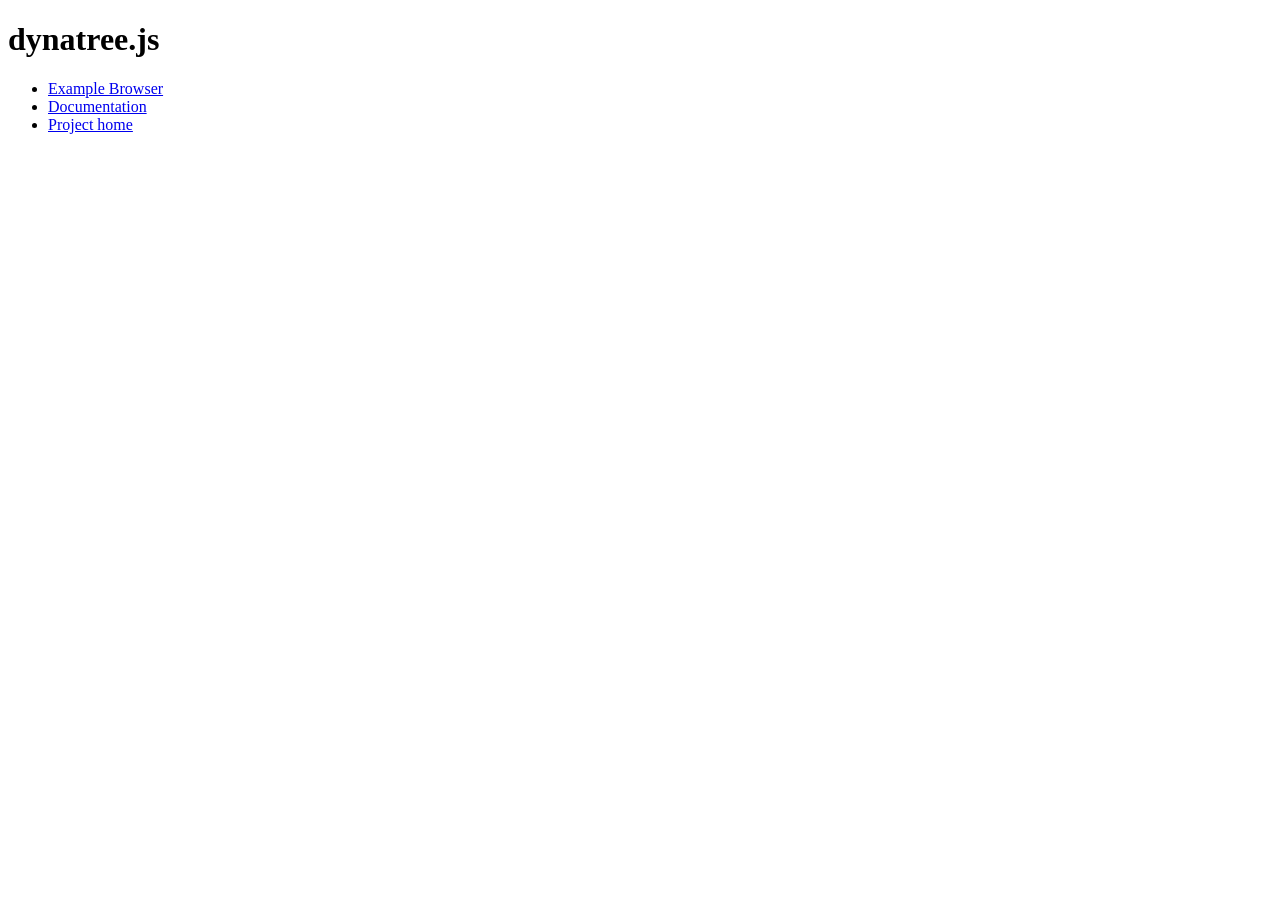
<file: shopping/admin/assets/plugins/dynatree/index.html>
<!DOCTYPE HTML PUBLIC "-//W3C//DTD HTML 4.01//EN" "http://www.w3.org/TR/html4/strict.dtd">
<html>
<head>
	<meta http-equiv="content-type" content="text/html; charset=ISO-8859-1">
	<title>Dynatree</title>
</head>

<body class="example">
	<h1>dynatree.js</h1>
	<ul>
	<li><a href="doc/samples.html">Example Browser</a>
	<li><a href="doc/dynatree-doc.html">Documentation</a>
	<li><a href="http://dynatree.googlecode.com">Project home</a>
	</ul>
</body>
</html>
</file>
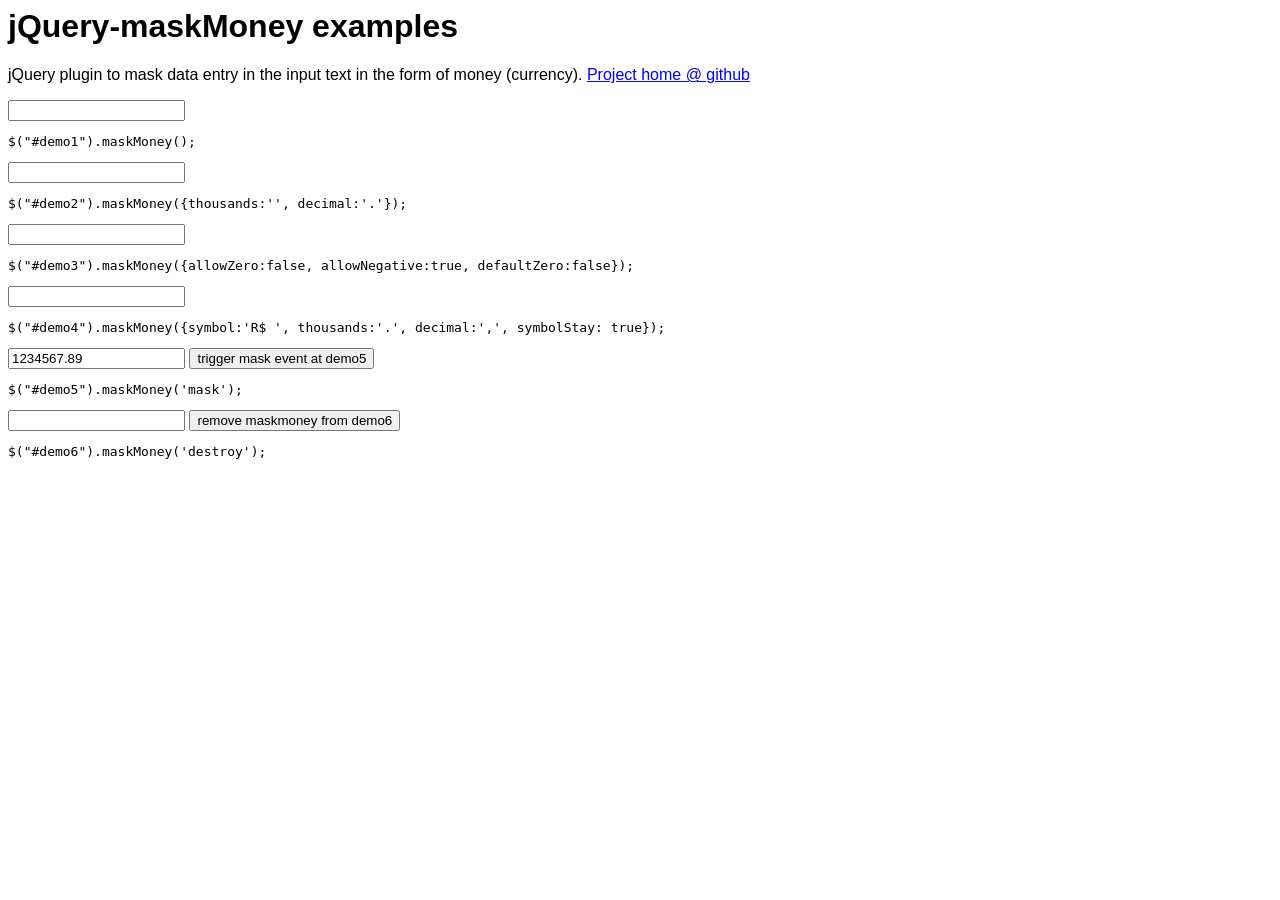
<file: shopping/admin/assets/plugins/jquery-maskmoney/index.html>
<html>
	<head>
		<script src="http://ajax.googleapis.com/ajax/libs/jquery/1.9.1/jquery.min.js" type="text/javascript"></script>
		<script src="jquery.maskMoney.js" type="text/javascript"></script>

		<!-- just necessary for syntax highlight -->
		<link href='http://alexgorbatchev.com/pub/sh/current/styles/shCore.css' rel='stylesheet' type='text/css' /> 
		<link href='http://alexgorbatchev.com/pub/sh/current/styles/shThemeDefault.css' rel='stylesheet' type='text/css' /> 
		<script src='http://alexgorbatchev.com/pub/sh/current/scripts/shCore.js' type='text/javascript'></script> 
		<script src='http://alexgorbatchev.com/pub/sh/current/scripts/shBrushJScript.js' type='text/javascript'></script>
		<style type="text/css">
			body { font-family: helvetica, sans-serif; }
			h1 { font-size: 2em;}
		</style>
	</head>
	<body>
		<h1>jQuery-maskMoney examples</h1>
		
		<p>jQuery plugin to mask data entry in the input text in the form of money (currency). <a href="https://github.com/plentz/jquery-maskmoney">Project home @ github</a></p>
		<input type="text" id="demo1" />
		<script type="text/javascript">$("#demo1").maskMoney();</script>
		<pre class="brush: js">$("#demo1").maskMoney();</pre>

		<input type="text" id="demo2" />
		<script type="text/javascript">$("#demo2").maskMoney({thousands:'', decimal:'.'});</script>
		<pre class="brush: js">$("#demo2").maskMoney({thousands:'', decimal:'.'});</pre>

		<input type="text" id="demo3" />
		<script type="text/javascript">$("#demo3").maskMoney({allowZero:false, allowNegative:true, defaultZero:false});</script>
		<pre class="brush: js">$("#demo3").maskMoney({allowZero:false, allowNegative:true, defaultZero:false});</pre>

		<input type="text" id="demo4" />
		<script type="text/javascript">$("#demo4").maskMoney({symbol:'R$ ', thousands:'.', decimal:',', symbolStay: true});</script>
		<pre class="brush: js">$("#demo4").maskMoney({symbol:'R$ ', thousands:'.', decimal:',', symbolStay: true});</pre>

		<input type="text" id="demo5" value="1234567.89"/>
		<script type="text/javascript">$("#demo5").maskMoney({symbol:'R$ ', thousands:'.', decimal:',', symbolStay: true});</script>
		<input type="button" onclick="$('#demo5').maskMoney('mask')" value="trigger mask event at demo5"/>
		<pre class="brush: js">$("#demo5").maskMoney('mask');</pre>

		<input type="text" id="demo6"/>
		<script type="text/javascript">$("#demo6").maskMoney();</script>
		<input type="button" onclick="$('#demo6').maskMoney('destroy')" value="remove maskmoney from demo6"/>
		<pre class="brush: js">$("#demo6").maskMoney('destroy');</pre>
	</body>
	<script type="text/javascript">
		SyntaxHighlighter.all()
	</script>
</html>
</file>
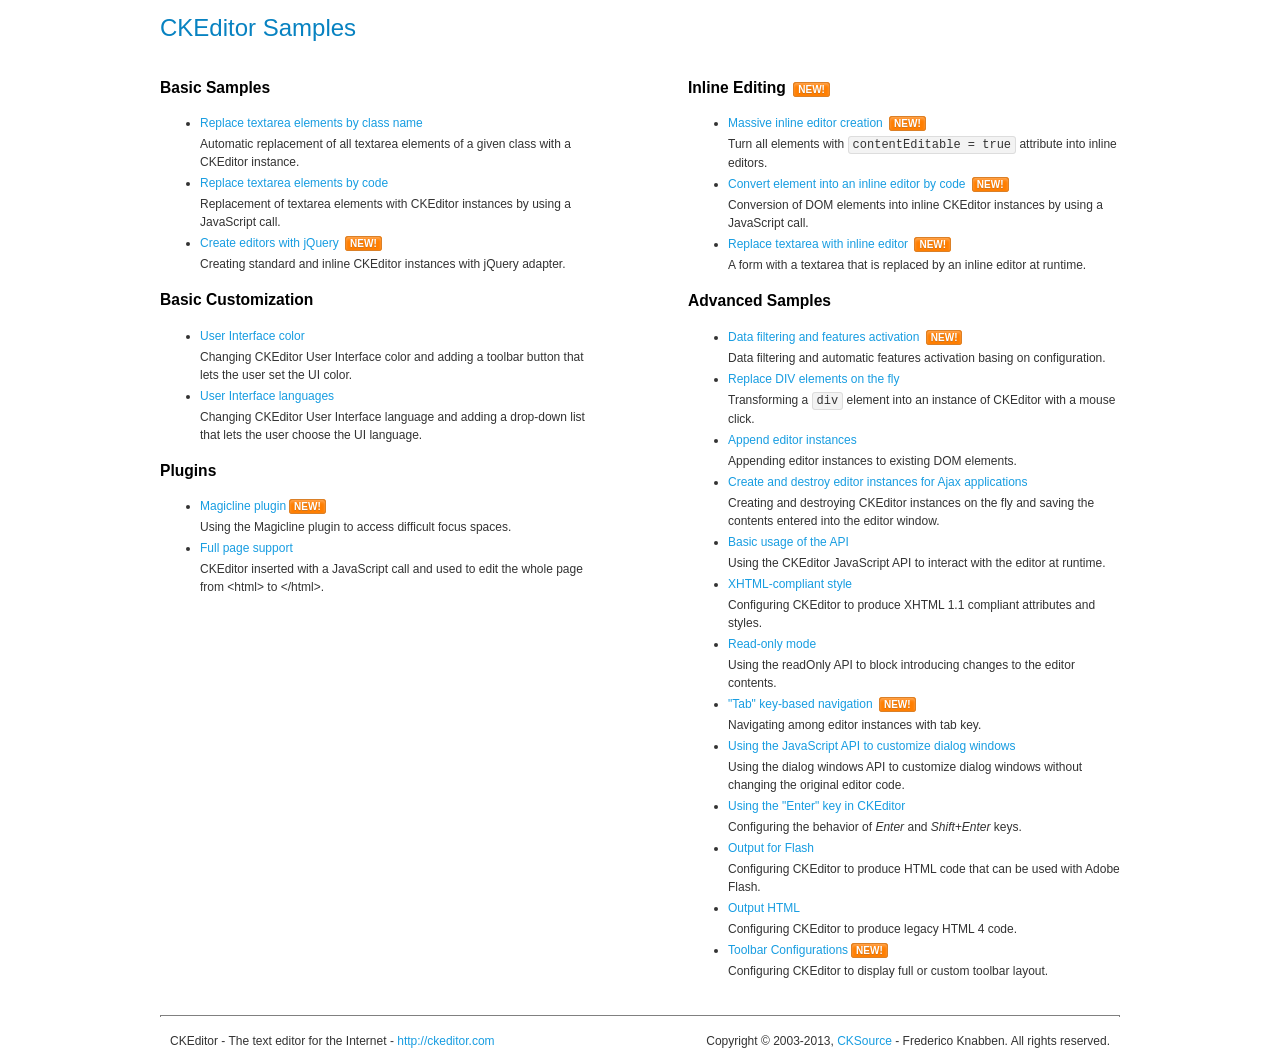
<file: shopping/admin/assets/plugins/ckeditor/samples/index.html>
<!DOCTYPE html>
<!--
Copyright (c) 2003-2013, CKSource - Frederico Knabben. All rights reserved.
For licensing, see LICENSE.md or http://ckeditor.com/license
-->
<html>
<head>
	<title>CKEditor Samples</title>
	<meta charset="utf-8">
	<link rel="stylesheet" href="sample.css">
</head>
<body>
	<h1 class="samples">
		CKEditor Samples
	</h1>
	<div class="twoColumns">
		<div class="twoColumnsLeft">
			<h2 class="samples">
				Basic Samples
			</h2>
			<dl class="samples">
				<dt><a class="samples" href="replacebyclass.html">Replace textarea elements by class name</a></dt>
				<dd>Automatic replacement of all textarea elements of a given class with a CKEditor instance.</dd>

				<dt><a class="samples" href="replacebycode.html">Replace textarea elements by code</a></dt>
				<dd>Replacement of textarea elements with CKEditor instances by using a JavaScript call.</dd>

				<dt><a class="samples" href="jquery.html">Create editors with jQuery</a> <span class="new">New!</span></dt>
				<dd>Creating standard and inline CKEditor instances with jQuery adapter.</dd>
			</dl>

			<h2 class="samples">
				Basic Customization
			</h2>
			<dl class="samples">
				<dt><a class="samples" href="uicolor.html">User Interface color</a></dt>
				<dd>Changing CKEditor User Interface color and adding a toolbar button that lets the user set the UI color.</dd>

				<dt><a class="samples" href="uilanguages.html">User Interface languages</a></dt>
				<dd>Changing CKEditor User Interface language and adding a drop-down list that lets the user choose the UI language.</dd>
			</dl>


			<h2 class="samples">Plugins</h2>
<dl class="samples">
<dt><a class="samples" href="plugins/magicline/magicline.html">Magicline plugin</a><span class="new">New!</span></dt>
<dd>Using the Magicline plugin to access difficult focus spaces.</dd>

<dt><a class="samples" href="plugins/wysiwygarea/fullpage.html">Full page support</a></dt>
<dd>CKEditor inserted with a JavaScript call and used to edit the whole page from &lt;html&gt; to &lt;/html&gt;.</dd>
</dl>
		</div>
		<div class="twoColumnsRight">
			<h2 class="samples">
				Inline Editing <span class="new">New!</span>
			</h2>
			<dl class="samples">
				<dt><a class="samples" href="inlineall.html">Massive inline editor creation</a> <span class="new">New!</span></dt>
				<dd>Turn all elements with <code>contentEditable = true</code> attribute into inline editors.</dd>

				<dt><a class="samples" href="inlinebycode.html">Convert element into an inline editor by code</a> <span class="new">New!</span></dt>
				<dd>Conversion of DOM elements into inline CKEditor instances by using a JavaScript call.</dd>

				<dt><a class="samples" href="inlinetextarea.html">Replace textarea with inline editor</a> <span class="new">New!</span></dt>
				<dd>A form with a textarea that is replaced by an inline editor at runtime.</dd>

				
			</dl>

			<h2 class="samples">
				Advanced Samples
			</h2>
			<dl class="samples">
				<dt><a class="samples" href="datafiltering.html">Data filtering and features activation</a> <span class="new">New!</span></dt>
				<dd>Data filtering and automatic features activation basing on configuration.</dd>

				<dt><a class="samples" href="divreplace.html">Replace DIV elements on the fly</a></dt>
				<dd>Transforming a <code>div</code> element into an instance of CKEditor with a mouse click.</dd>

				<dt><a class="samples" href="appendto.html">Append editor instances</a></dt>
				<dd>Appending editor instances to existing DOM elements.</dd>

				<dt><a class="samples" href="ajax.html">Create and destroy editor instances for Ajax applications</a></dt>
				<dd>Creating and destroying CKEditor instances on the fly and saving the contents entered into the editor window.</dd>

				<dt><a class="samples" href="api.html">Basic usage of the API</a></dt>
				<dd>Using the CKEditor JavaScript API to interact with the editor at runtime.</dd>

				<dt><a class="samples" href="xhtmlstyle.html">XHTML-compliant style</a></dt>
				<dd>Configuring CKEditor to produce XHTML 1.1 compliant attributes and styles.</dd>

				<dt><a class="samples" href="readonly.html">Read-only mode</a></dt>
				<dd>Using the readOnly API to block introducing changes to the editor contents.</dd>

				<dt><a class="samples" href="tabindex.html">"Tab" key-based navigation</a> <span class="new">New!</span></dt>
				<dd>Navigating among editor instances with tab key.</dd>


				
<dt><a class="samples" href="plugins/dialog/dialog.html">Using the JavaScript API to customize dialog windows</a></dt>
<dd>Using the dialog windows API to customize dialog windows without changing the original editor code.</dd>

<dt><a class="samples" href="plugins/enterkey/enterkey.html">Using the &quot;Enter&quot; key in CKEditor</a></dt>
<dd>Configuring the behavior of <em>Enter</em> and <em>Shift+Enter</em> keys.</dd>

<dt><a class="samples" href="plugins/htmlwriter/outputforflash.html">Output for Flash</a></dt>
<dd>Configuring CKEditor to produce HTML code that can be used with Adobe Flash.</dd>

<dt><a class="samples" href="plugins/htmlwriter/outputhtml.html">Output HTML</a></dt>
<dd>Configuring CKEditor to produce legacy HTML 4 code.</dd>

<dt><a class="samples" href="plugins/toolbar/toolbar.html">Toolbar Configurations</a><span class="new">New!</span></dt>
<dd>Configuring CKEditor to display full or custom toolbar layout.</dd>

			</dl>
		</div>
	</div>
	<div id="footer">
		<hr>
		<p>
			CKEditor - The text editor for the Internet - <a class="samples" href="http://ckeditor.com/">http://ckeditor.com</a>
		</p>
		<p id="copy">
			Copyright &copy; 2003-2013, <a class="samples" href="http://cksource.com/">CKSource</a> - Frederico Knabben. All rights reserved.
		</p>
	</div>
</body>
</html>
</file>
<file: shopping/admin/assets/plugins/ckeditor/samples/sample.css>
/*
Copyright (c) 2003-2013, CKSource - Frederico Knabben. All rights reserved.
For licensing, see LICENSE.md or http://ckeditor.com/license
*/

html, body, h1, h2, h3, h4, h5, h6, div, span, blockquote, p, address, form, fieldset, img, ul, ol, dl, dt, dd, li, hr, table, td, th, strong, em, sup, sub, dfn, ins, del, q, cite, var, samp, code, kbd, tt, pre
{
	line-height: 1.5em;
}

body
{
	padding: 10px 30px;
}

input, textarea, select, option, optgroup, button, td, th
{
	font-size: 100%;
}

pre, code, kbd, samp, tt
{
	font-family: monospace,monospace;
	font-size: 1em;
}

body {
    width: 960px;
    margin: 0 auto;
}

code
{
	background: #f3f3f3;
	border: 1px solid #ddd;
	padding: 1px 4px;

	-moz-border-radius: 3px;
	-webkit-border-radius: 3px;
	border-radius: 3px;
}

abbr
{
	border-bottom: 1px dotted #555;
	cursor: pointer;
}

.new
{
	background: #FF7E00;
	border: 1px solid #DA8028;
	color: #fff;
	font-size: 10px;
	font-weight: bold;
	padding: 1px 4px;
	text-shadow: 0 1px 0 #C97626;
	text-transform: uppercase;
	margin: 0 0 0 3px;

	-moz-border-radius: 3px;
	-webkit-border-radius: 3px;
	border-radius: 3px;

	-moz-box-shadow: 0 2px 3px 0 #FFA54E inset;
	-webkit-box-shadow: 0 2px 3px 0 #FFA54E inset;
	box-shadow: 0 2px 3px 0 #FFA54E inset;
}

h1.samples
{
	color: #0782C1;
	font-size: 200%;
	font-weight: normal;
	margin: 0;
	padding: 0;
}

h1.samples a
{
	color: #0782C1;
	text-decoration: none;
	border-bottom: 1px dotted #0782C1;
}

.samples a:hover
{
	border-bottom: 1px dotted #0782C1;
}

h2.samples
{
	color: #000000;
	font-size: 130%;
	margin: 15px 0 0 0;
	padding: 0;
}

p, blockquote, address, form, pre, dl, h1.samples, h2.samples
{
	margin-bottom: 15px;
}

ul.samples
{
	margin-bottom: 15px;
}

.clear
{
	clear: both;
}

fieldset
{
	margin: 0;
	padding: 10px;
}

body, input, textarea
{
	color: #333333;
	font-family: Arial, Helvetica, sans-serif;
}

body
{
	font-size: 75%;
}

a.samples
{
	color: #189DE1;
	text-decoration: none;
}

form
{
	margin: 0;
	padding: 0;
}

pre.samples
{
	background-color: #F7F7F7;
	border: 1px solid #D7D7D7;
	overflow: auto;
	padding: 0.25em;
	white-space: pre-wrap; /* CSS 2.1 */
	word-wrap: break-word; /* IE7 */
	-moz-tab-size: 4;
	-o-tab-size: 4;
	-webkit-tab-size: 4;
	tab-size: 4;
}

#footer
{
	clear: both;
	padding-top: 10px;
}

#footer hr
{
	margin: 10px 0 15px 0;
	height: 1px;
	border: solid 1px gray;
	border-bottom: none;
}

#footer p
{
	margin: 0 10px 10px 10px;
	float: left;
}

#footer #copy
{
	float: right;
}

#outputSample
{
	width: 100%;
	table-layout: fixed;
}

#outputSample thead th
{
	color: #dddddd;
	background-color: #999999;
	padding: 4px;
	white-space: nowrap;
}

#outputSample tbody th
{
	vertical-align: top;
	text-align: left;
}

#outputSample pre
{
	margin: 0;
	padding: 0;
}

.description
{
	border: 1px dotted #B7B7B7;
	margin-bottom: 10px;
	padding: 10px 10px 0;
	overflow: hidden;
}

label
{
	display: block;
	margin-bottom: 6px;
}

/**
 *	CKEditor editables are automatically set with the "cke_editable" class
 *	plus cke_editable_(inline|themed) depending on the editor type.
 */

/* Style a bit the inline editables. */
.cke_editable.cke_editable_inline
{
	cursor: pointer;
}

/* Once an editable element gets focused, the "cke_focus" class is
   added to it, so we can style it differently. */
.cke_editable.cke_editable_inline.cke_focus
{
	box-shadow: inset 0px 0px 20px 3px #ddd, inset 0 0 1px #000;
	outline: none;
	background: #eee;
	cursor: text;
}

/* Avoid pre-formatted overflows inline editable. */
.cke_editable_inline pre
{
	white-space: pre-wrap;
	word-wrap: break-word;
}

/**
 *	Samples index styles.
 */

.twoColumns,
.twoColumnsLeft,
.twoColumnsRight
{
	overflow: hidden;
}

.twoColumnsLeft,
.twoColumnsRight
{
	width: 45%;
}

.twoColumnsLeft
{
	float: left;
}

.twoColumnsRight
{
	float: right;
}

dl.samples
{
	padding: 0 0 0 40px;
}
dl.samples > dt
{
	display: list-item;
	list-style-type: disc;
	list-style-position: outside;
	margin: 0 0 3px;
}
dl.samples > dd
{
	margin: 0 0 3px;
}
.warning
{
    color: #ff0000;
	background-color: #FFCCBA;
    border: 2px dotted #ff0000;
	padding: 15px 10px;
	margin: 10px 0;
}

/* Used on inline samples */

blockquote
{
	font-style: italic;
	font-family: Georgia, Times, "Times New Roman", serif;
	padding: 2px 0;
	border-style: solid;
	border-color: #ccc;
	border-width: 0;
}

.cke_contents_ltr blockquote
{
	padding-left: 20px;
	padding-right: 8px;
	border-left-width: 5px;
}

.cke_contents_rtl blockquote
{
	padding-left: 8px;
	padding-right: 20px;
	border-right-width: 5px;
}

img.right {
    border: 1px solid #ccc;
    float: right;
    margin-left: 15px;
    padding: 5px;
}

img.left {
    border: 1px solid #ccc;
    float: left;
    margin-right: 15px;
    padding: 5px;
}
</file>
